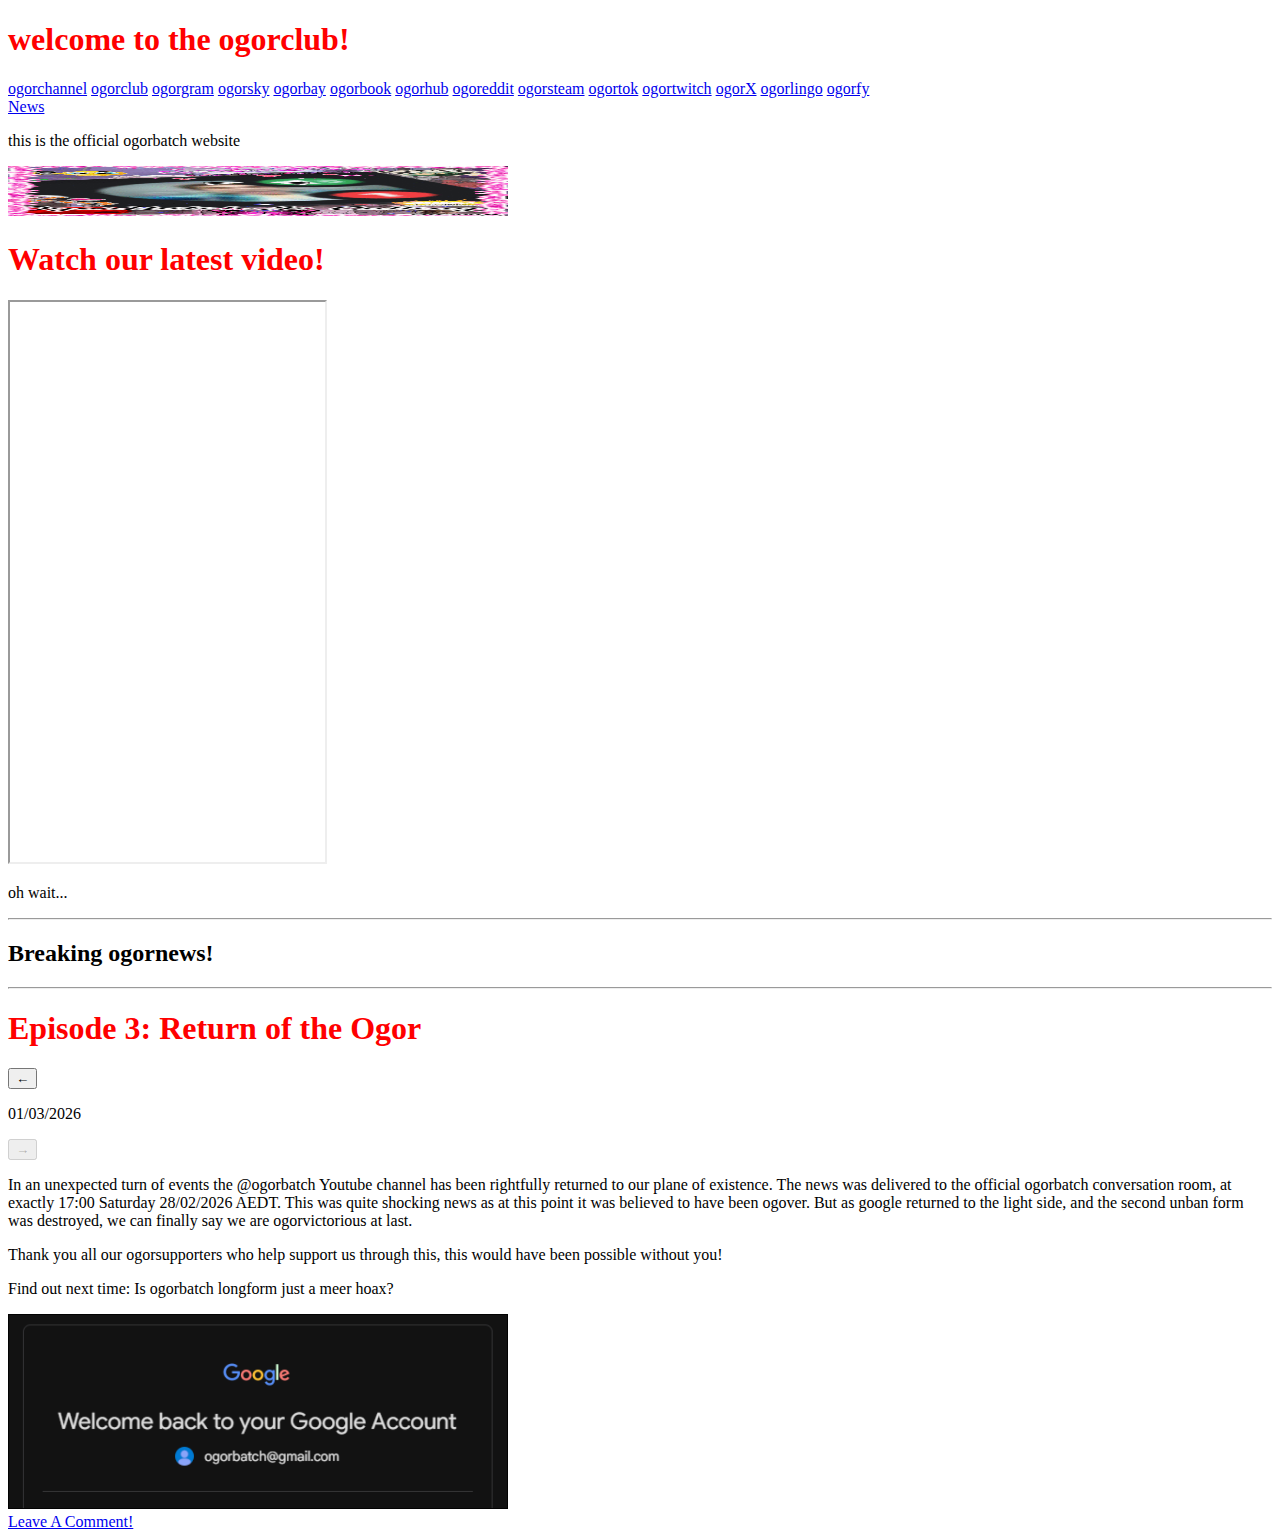
<file: index.html>
<!DOCTYPE html>
<html>
<head>
    <link rel="stylesheet" href="styles.css" />
    <link rel="icon" href="images/icon.ico">
    <link rel="icon" type="image/png" sizes="32x32" href="images/Screenshot 2025-01-18 215743.png">
    <title>Ogorclub</title>

    <meta name="twitter:card" content="summary_large_image">
    <meta name="twitter:title" content="Where are the ogorviews?">
    <meta name="twitter:description" content="One may think that banning the ogorbatch google account may be devasting enough, but one would be wrong. One may think that locking the phone verification to said recently recovered account would be the most devasting, but one would be wrong. Because the goog sees no limits, and this time one will discover that the new ogorback youtube channel has been cursed by the goog once more. As seen in the photo, the ogorback youtube account has been robbed of all its deserved views. Youtube is trying to hide ogorbatch from the world and we wont ogorstand for it! #downwiththegoog">
    <meta name="twitter:image" content="https://www.ogorbatch.club/images/ogorviews.png">
</head>
<body>
    <div class="container">
        <div class="header">
            <div id="ogortitle"><h1>welcome to the ogorclub!</h1></div>
            <div id="links"><a href="https://youtube.com/@ogorback">ogorchannel</a> <a href="https://www.ogorbatch.club/">ogorclub</a> <a href="https://www.instagram.com/ogorbatch/">ogorgram</a> <a href="https://bsky.app/profile/ogorbatch.club">ogorsky</a> <a href="https://www.ebay.com/usr/ogorbatch*">ogorbay</a> <a href="https://www.facebook.com/profile.php?id=61586353506798">ogorbook</a> <a href="https://github.com/ogorbatch">ogorhub</a> <a href="https://www.reddit.com/user/ogorbatch/">ogoreddit</a> <a href="https://steamcommunity.com/profiles/76561198748819337">ogorsteam</a> <a href="https://www.tiktok.com/@ogorbatch">ogortok</a> <a href="https://www.twitch.tv/ogorbatch">ogortwitch</a> <a href="https://x.com/ogorbatch">ogorX</a> <a href="https://www.duolingo.com/profile/OgorBatch">ogorlingo</a> <a href="https://open.spotify.com/user/31tfkgznzxmv6tm77x56vt3vrjwe">ogorfy</a></div>
            <nav>
                <a href="/news">News</a>
            </nav>
        </div>
        <div class="main">
            <p>this is the official ogorbatch website</p>
            <img src="images/ogorimage.gif" alt="an ogor gif" width="500" height="50">
            <h1>Watch our latest video!</h1>
            <iframe width="315" height="560" src="https://youtube.com/UUHl-QroDnWeoixZVqIKlaTw"></iframe>
            <p>oh wait... </p>
            <hr>
            <h2 id="ogornews">Breaking ogornews!</h2>
            <hr>
            <div id="news">
                <h1 id="news-title"></h1>
                <div class="news-nav">
                    <button id="back-btn" onclick="showPrevious()">←</button>
                    <p class="news-date" id="news-date"></p>
                    <button id="next-btn" onclick="showNext()">→</button>
                </div>
                <div class="news-main">
                    <div class="news-content">
                        <div id="news-content"></div>
                        <p id="news-next"></p>
                    </div>
                    <img id="news-img" src="" width="500px">
                </div>
            </div>
        </div>
        <div class="footer">
            <a href="https://ogorbatch.atabook.org/">Leave A Comment!</a>
        </div>
    </div>

    <script src="ogornews.js"></script>
</body>
</html>
</file>
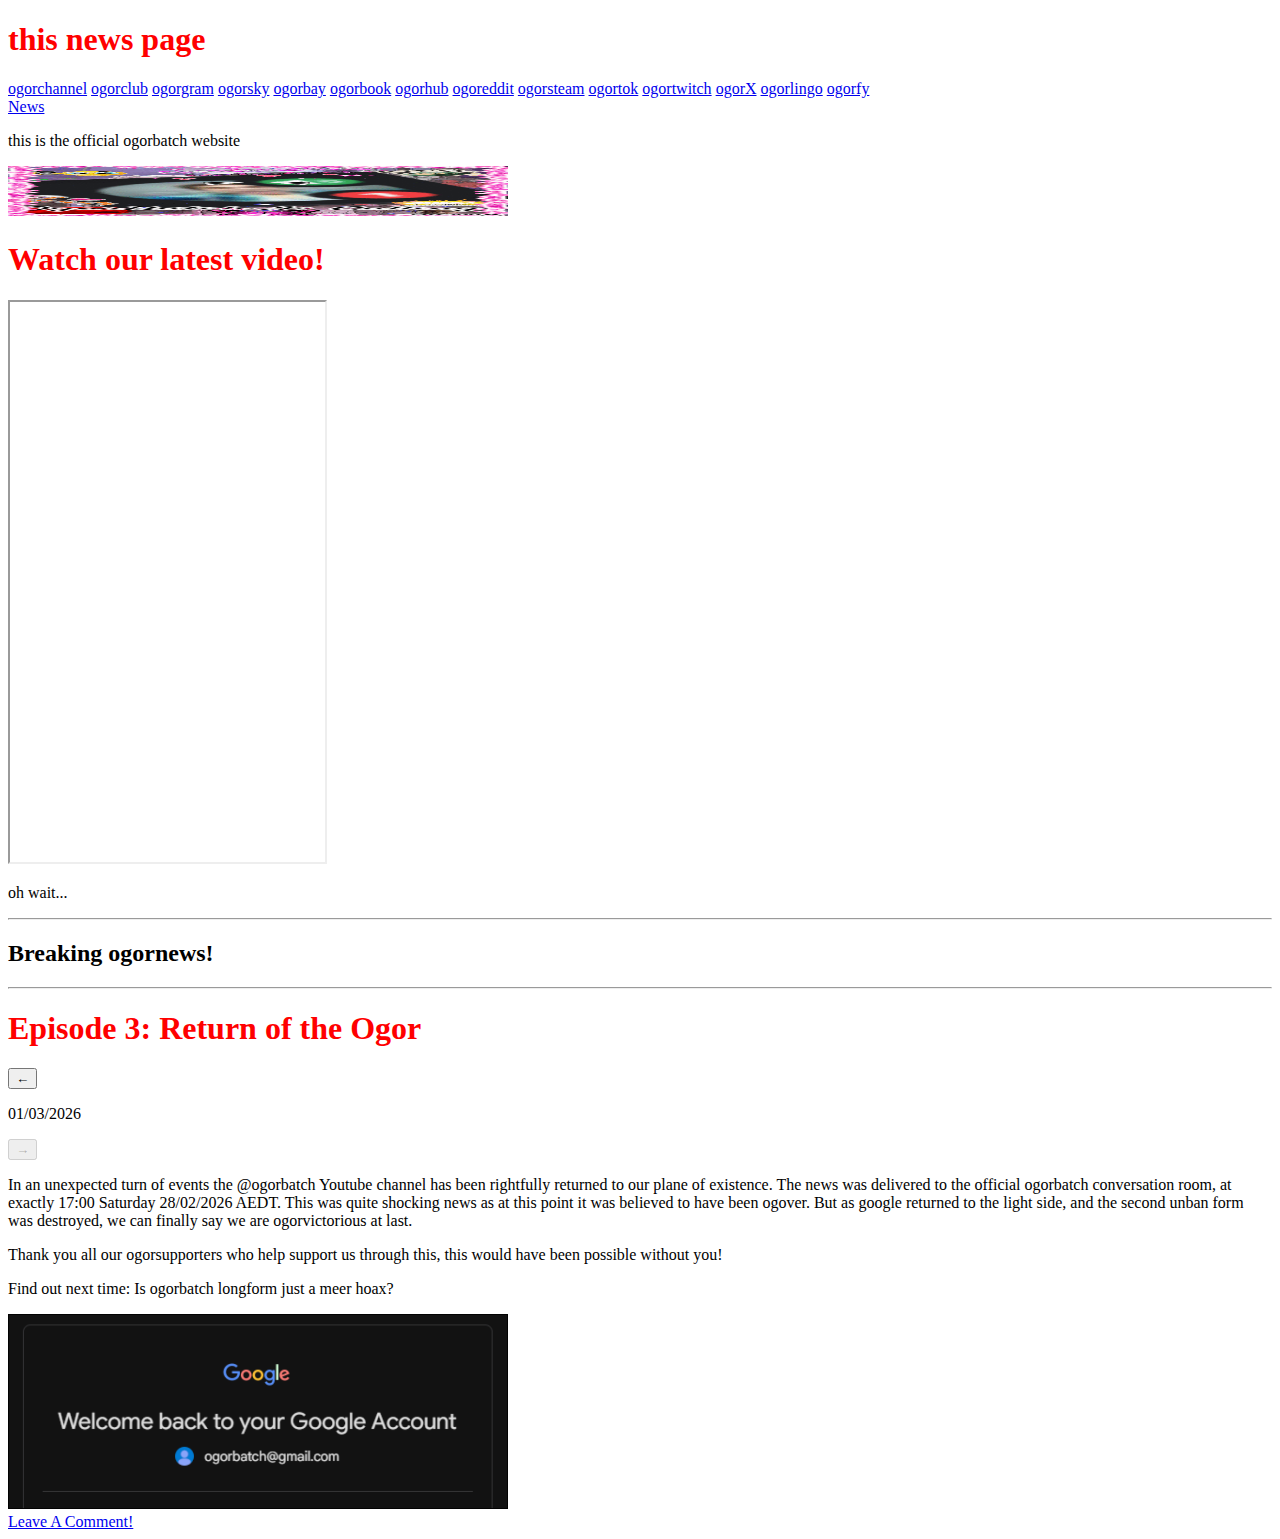
<file: news.html>
<!DOCTYPE html>
<html>
<head>
    <link rel="stylesheet" href="styles.css" />
    <link rel="icon" href="images/icon.ico">
    <link rel="icon" type="image/png" sizes="32x32" href="images/Screenshot 2025-01-18 215743.png">
    <title>Ogorclub</title>

    <meta name="twitter:card" content="summary_large_image">
    <meta name="twitter:title" content="Where are the ogorviews?">
    <meta name="twitter:description" content="One may think that banning the ogorbatch google account may be devasting enough, but one would be wrong. One may think that locking the phone verification to said recently recovered account would be the most devasting, but one would be wrong. Because the goog sees no limits, and this time one will discover that the new ogorback youtube channel has been cursed by the goog once more. As seen in the photo, the ogorback youtube account has been robbed of all its deserved views. Youtube is trying to hide ogorbatch from the world and we wont ogorstand for it! #downwiththegoog">
    <meta name="twitter:image" content="https://www.ogorbatch.club/images/ogorviews.png">
</head>
<body>
    <div class="container">
        <div class="header">
            <div id="ogortitle"><h1>this news page</h1></div>
            <div id="links"><a href="https://youtube.com/@ogorback">ogorchannel</a> <a href="https://www.ogorbatch.club/">ogorclub</a> <a href="https://www.instagram.com/ogorbatch/">ogorgram</a> <a href="https://bsky.app/profile/ogorbatch.club">ogorsky</a> <a href="https://www.ebay.com/usr/ogorbatch*">ogorbay</a> <a href="https://www.facebook.com/profile.php?id=61586353506798">ogorbook</a> <a href="https://github.com/ogorbatch">ogorhub</a> <a href="https://www.reddit.com/user/ogorbatch/">ogoreddit</a> <a href="https://steamcommunity.com/profiles/76561198748819337">ogorsteam</a> <a href="https://www.tiktok.com/@ogorbatch">ogortok</a> <a href="https://www.twitch.tv/ogorbatch">ogortwitch</a> <a href="https://x.com/ogorbatch">ogorX</a> <a href="https://www.duolingo.com/profile/OgorBatch">ogorlingo</a> <a href="https://open.spotify.com/user/31tfkgznzxmv6tm77x56vt3vrjwe">ogorfy</a></div>
            <nav>
                <a href="/news">News</a>
            </nav>
        </div>
        <div class="main">
            <p>this is the official ogorbatch website</p>
            <img src="images/ogorimage.gif" alt="an ogor gif" width="500" height="50">
            <h1>Watch our latest video!</h1>
            <iframe width="315" height="560" src="https://youtube.com/embed/I9L-4KFeQNU?si=jS5EhxGYzCu9C3WT"></iframe>
            <p>oh wait... </p>
            <hr>
            <h2 id="ogornews">Breaking ogornews!</h2>
            <hr>
            <div id="news">
                <h1 id="news-title"></h1>
                <div class="news-nav">
                    <button id="back-btn" onclick="showPrevious()">←</button>
                    <p class="news-date" id="news-date"></p>
                    <button id="next-btn" onclick="showNext()">→</button>
                </div>
                <div class="news-main">
                    <div class="news-content">
                        <div id="news-content"></div>
                        <p id="news-next"></p>
                    </div>
                    <img id="news-img" src="" width="500px">
                </div>
            </div>
        </div>
        <div class="footer">
            <a href="https://ogorbatch.atabook.org/">Leave A Comment!</a>
        </div>
    </div>

    <script src="ogornews.js"></script>
</body>
</html>
</file>
<file: styles.css>
h1 {
    color: red;
}
</file>
